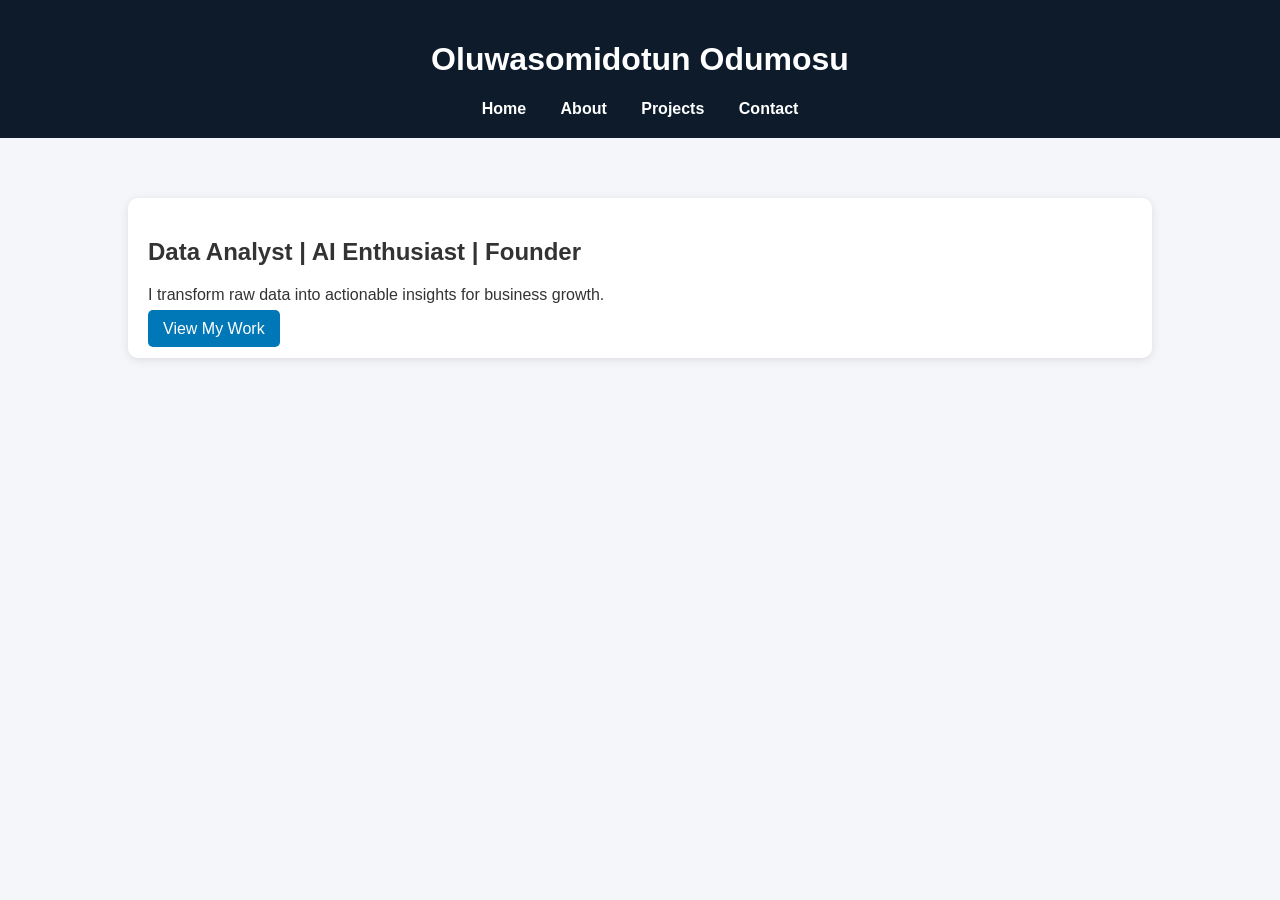
<file: index.html>
<!DOCTYPE html>
<html>
<head>
    <title>I'm Oluwasomidotun Odumosu | Portfolio</title>
    <link rel="stylesheet" href="style.css">
</head>

<body>

<header>
    <h1>Oluwasomidotun Odumosu</h1>
    <nav>
        <a href="index.html">Home</a>
        <a href="about.html">About</a>
        <a href="projects.html">Projects</a>
        <a href="contact.html">Contact</a>
    </nav>
</header>

<div class="container">

    <div class="card">
        <h2>Data Analyst | AI Enthusiast | Founder</h2>
        <p>I transform raw data into actionable insights for business growth.</p>
        <a class="btn" href="projects.html">View My Work</a>
    </div>

</div>

</body>
</html>
</file>
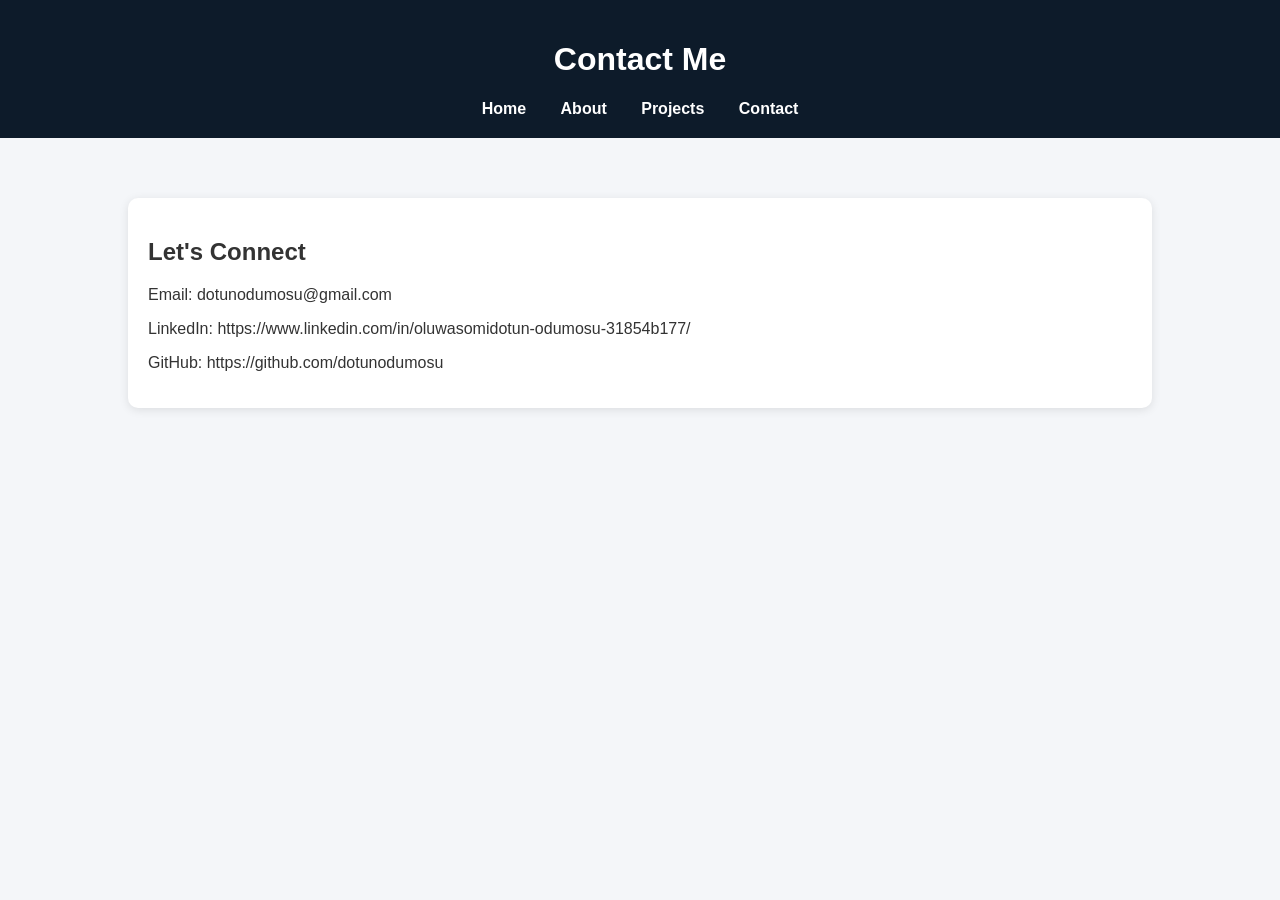
<file: contact.html>
<!DOCTYPE html>
<html>
<head>
    <title>Contact</title>
    <link rel="stylesheet" href="style.css">
</head>

<body>

<header>
    <h1>Contact Me</h1>
    <nav>
        <a href="index.html">Home</a>
        <a href="about.html">About</a>
        <a href="projects.html">Projects</a>
        <a href="contact.html">Contact</a>
    </nav>
</header>

<div class="container">

    <div class="card">
        <h2>Let's Connect</h2>
        <p>Email: dotunodumosu@gmail.com</p>
        <p>LinkedIn: https://www.linkedin.com/in/oluwasomidotun-odumosu-31854b177/</p>
        <p>GitHub: https://github.com/dotunodumosu</p>
    </div>

</div>

</body>
</html>
</file>
<file: style.css>
body {
    font-family: Arial, sans-serif;
    margin: 0;
    padding: 0;
    background: #f4f6f9;
    color: #333;
}

header {
    background: #0d1b2a;
    color: white;
    padding: 20px;
    text-align: center;
}

nav a {
    margin: 0 15px;
    color: white;
    text-decoration: none;
    font-weight: bold;
}

.container {
    width: 80%;
    margin: auto;
    padding: 40px 0;
}

.card {
    background: white;
    padding: 20px;
    margin: 20px 0;
    border-radius: 10px;
    box-shadow: 0px 2px 10px rgba(0,0,0,0.1);
}

.btn {
    background: #0077b6;
    color: white;
    padding: 10px 15px;
    border-radius: 5px;
    text-decoration: none;
}
</file>
